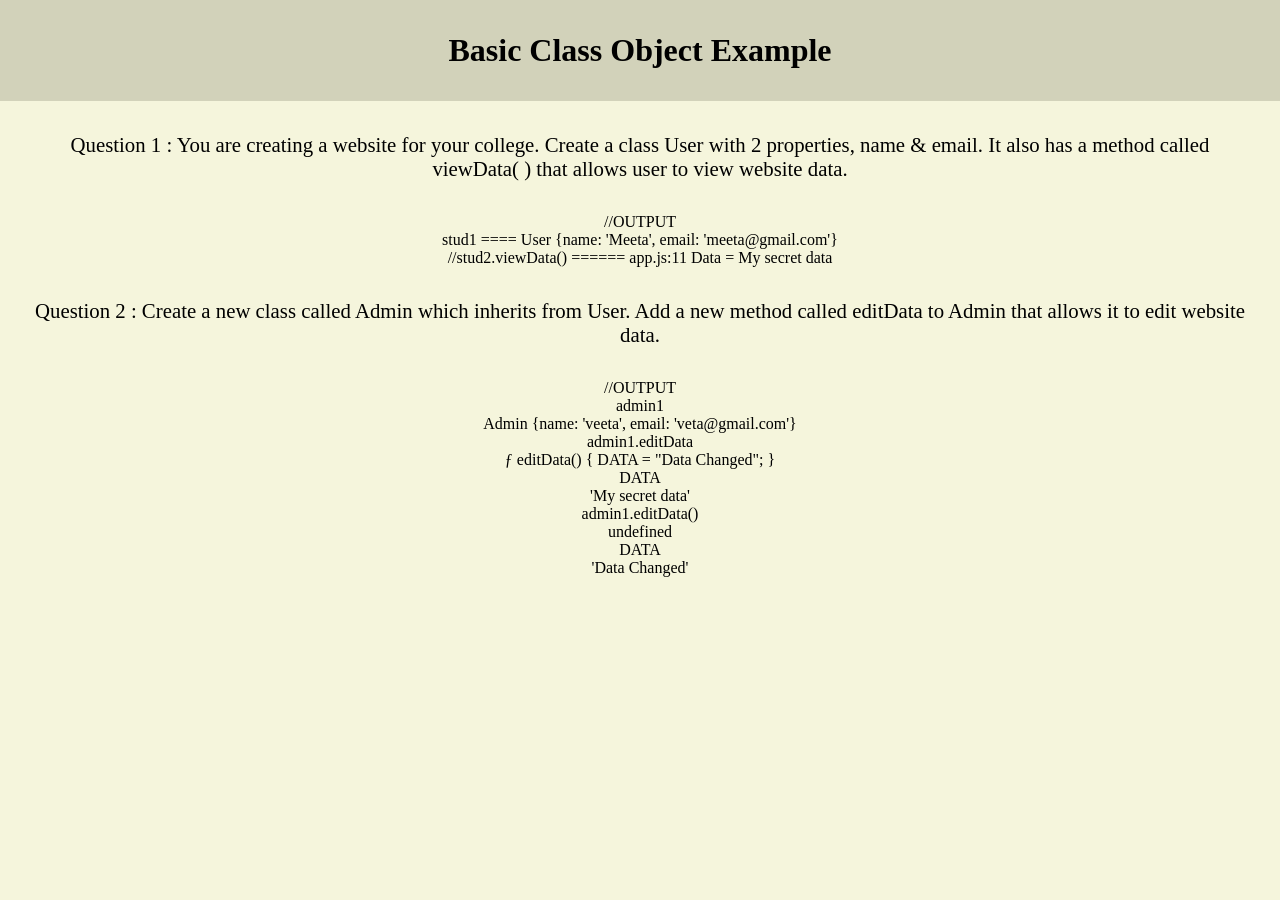
<file: ClassObjectExamples/index.html>
<!doctype html>
<html lang="en">
  <head>
    <meta charset="UTF-8" />
    <meta name="viewport" content="width=device-width, initial-scale=1.0" />
    <link rel="stylesheet" href="style.css" />
    <title>Basic Class Object Example</title>
  </head>
  <body>
    <h1>Basic Class Object Example</h1>

    <p id="question">
      Question 1 : You are creating a website for your college. Create a class
      User with 2 properties, name & email. It also has a method called
      viewData( ) that allows user to view website data.
    </p>
    <p>
      //OUTPUT
      <br />
      stud1 ==== User {name: 'Meeta', email: 'meeta@gmail.com'}
      <br />
      //stud2.viewData() ====== app.js:11 Data = My secret data
    </p>
    <p id="question">
      Question 2 : Create a new class called Admin which inherits from User. Add
      a new method called editData to Admin that allows it to edit website data.
    </p>
    <p>
      //OUTPUT <br />
      admin1 <br />
      Admin {name: 'veeta', email: 'veta@gmail.com'}<br />

      admin1.editData <br />
      ƒ editData() { DATA = "Data Changed"; } <br />
      DATA <br />
      'My secret data' <br />
      admin1.editData() <br />
      undefined <br />
      DATA <br />
      'Data Changed'
    </p>
    <script src="app.js"></script>
  </body>
</html>
</file>
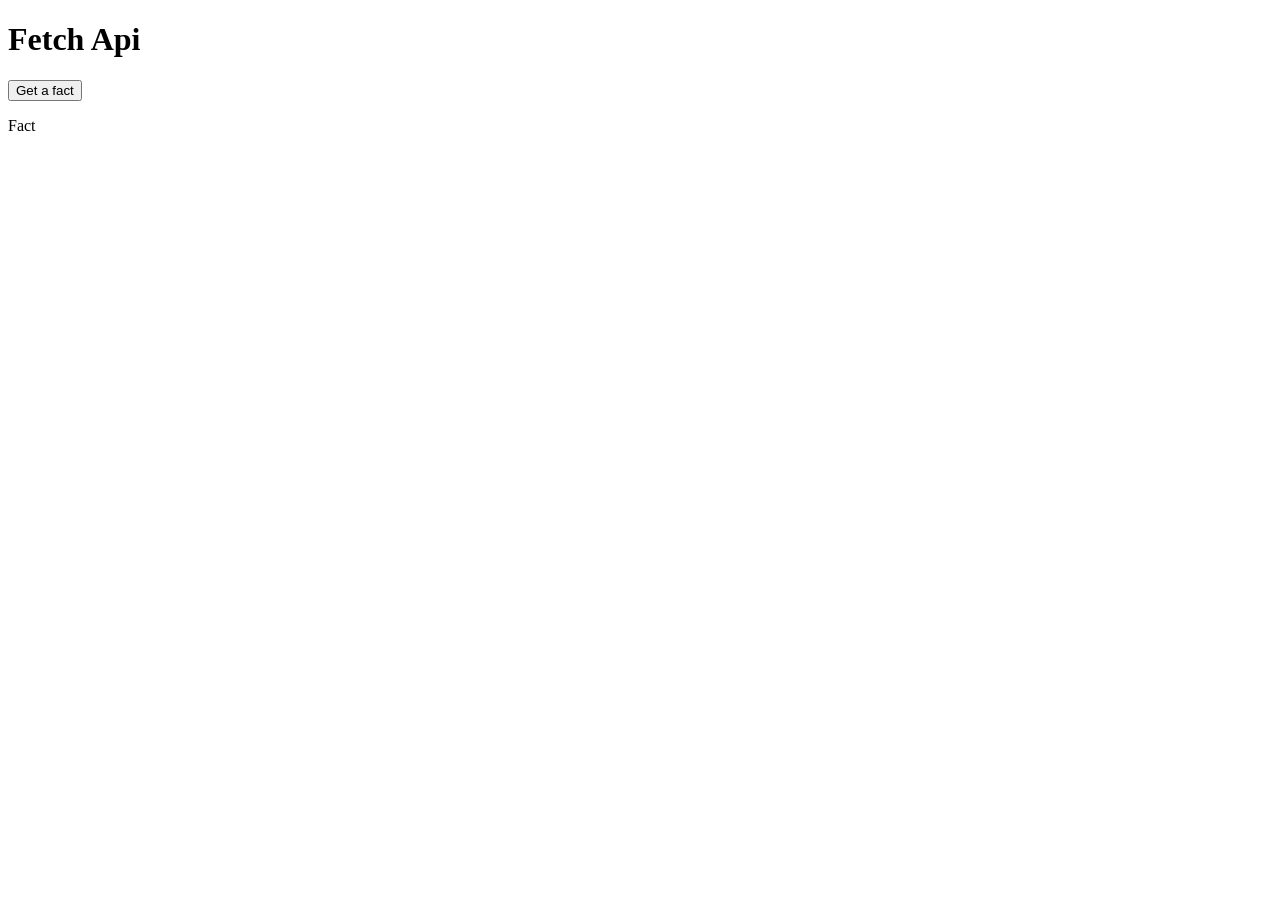
<file: FetchApiUsingJs/index.html>
<!doctype html>
<html lang="en">
  <head>
    <meta charset="UTF-8" />
    <meta name="viewport" content="width=device-width, initial-scale=1.0" />
    <title>FetchApi</title>
  </head>
  <body>
    <h1>Fetch Api</h1>

    <button id="btn">Get a fact</button>
    <p id="fact">Fact</p>
    <script src="app.js"></script>
  </body>
</html>
</file>
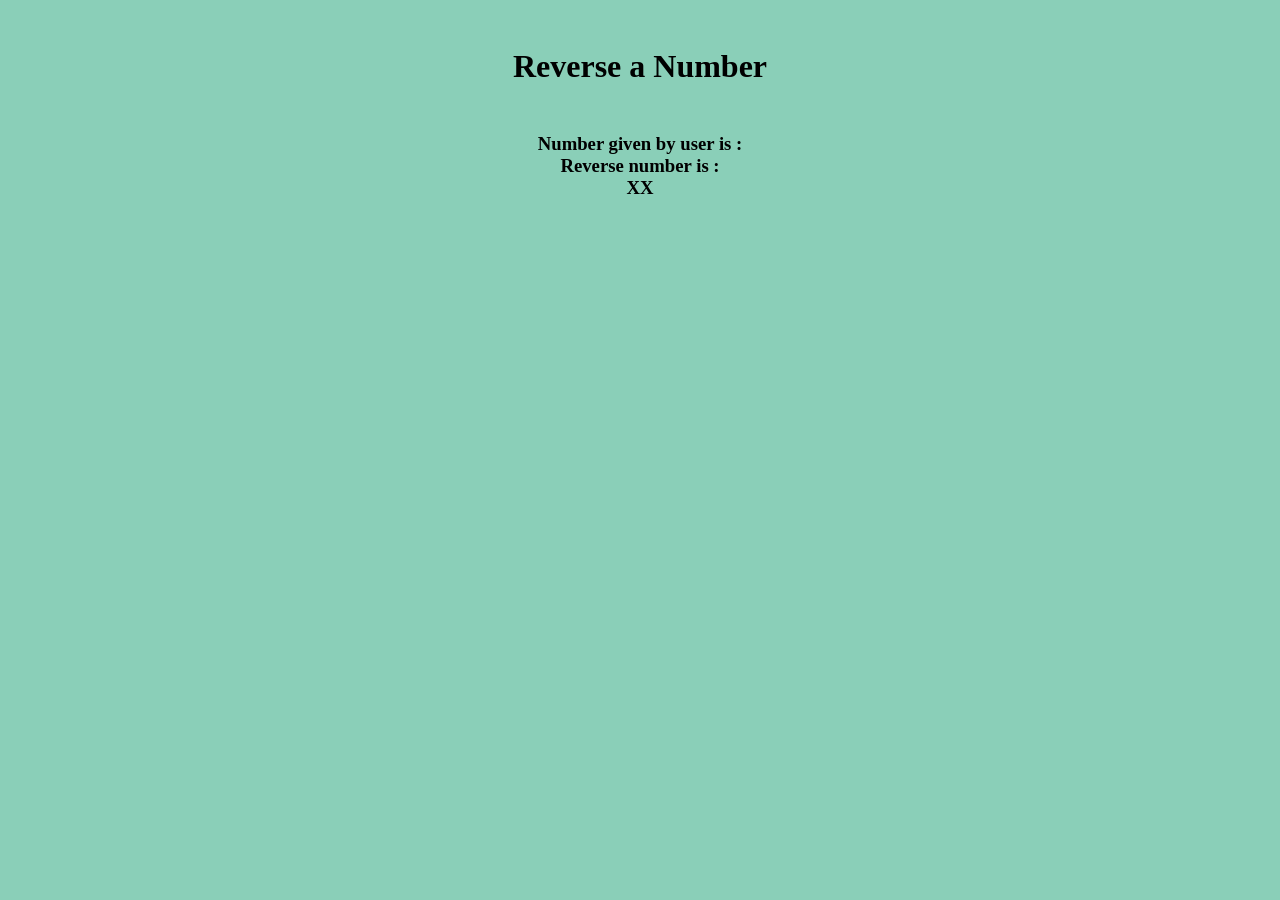
<file: ReverseANumber/index.html>
<!doctype html>
<html lang="en">
  <head>
    <meta charset="UTF-8" />
    <meta name="viewport" content="width=device-width, initial-scale=1.0" />
    <title>Reverse a Number</title>
    <link rel="stylesheet" href="style.css" />
  </head>
  <body>
    <h1>Reverse a Number</h1>

    <h3>
      Number given by user is :
      <p id="numberUser">XX</p>
    </h3>

    <h3>
      Reverse number is :
      <p id="reverseNumber">XX</p>
    </h3>
    <script src="app.js"></script>
  </body>
</html>
</file>
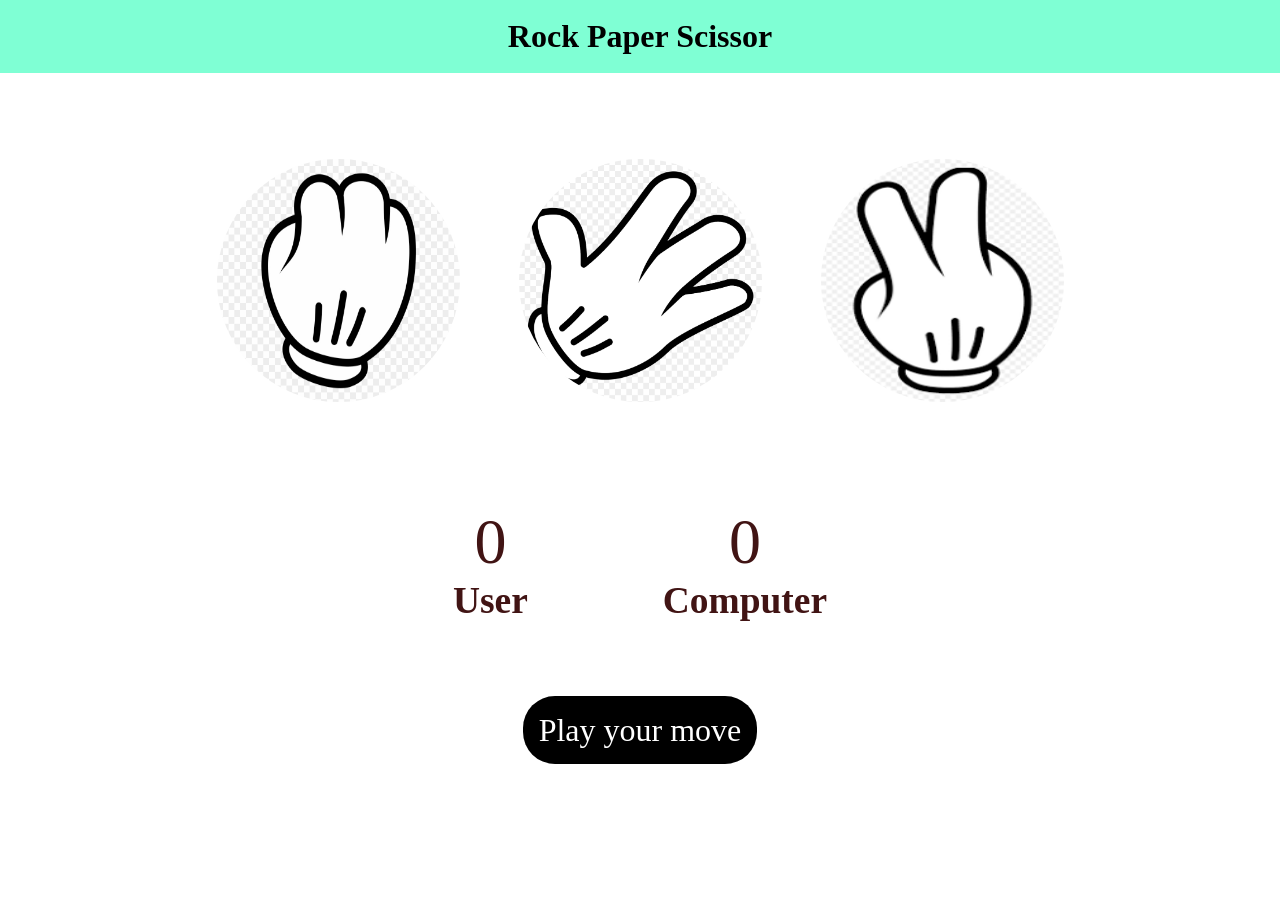
<file: RockPaperScissor/index.html>
<!doctype html>
<html lang="en">
  <head>
    <meta charset="UTF-8" />
    <meta name="viewport" content="width=device-width, initial-scale=1.0" />
    <title>Rock Paper Scissor</title>
    <link rel="stylesheet" href="style.css" />
  </head>
  <body>
    <main>
      <h1>Rock Paper Scissor</h1>
      <div class="choices">
        <div class="choice" id="rock">
          <img src="assets/stone.png" />
        </div>
        <div class="choice" id="paper">
          <img src="assets/paper.png" />
        </div>
        <div class="choice" id="scissor">
          <img src="assets/scissor.png" />
        </div>
      </div>

      <div class="score-board">
        <div class="score">
          <p id="user-score">0</p>
          <h3>User</h3>
        </div>
        <div class="score">
          <p id="computer-score">0</p>
          <h3>Computer</h3>
        </div>
      </div>

      <div class="msg-container">
        <p id="msg">Play your move</p>
      </div>
    </main>

    <script src="app.js"></script>
  </body>
</html>
</file>
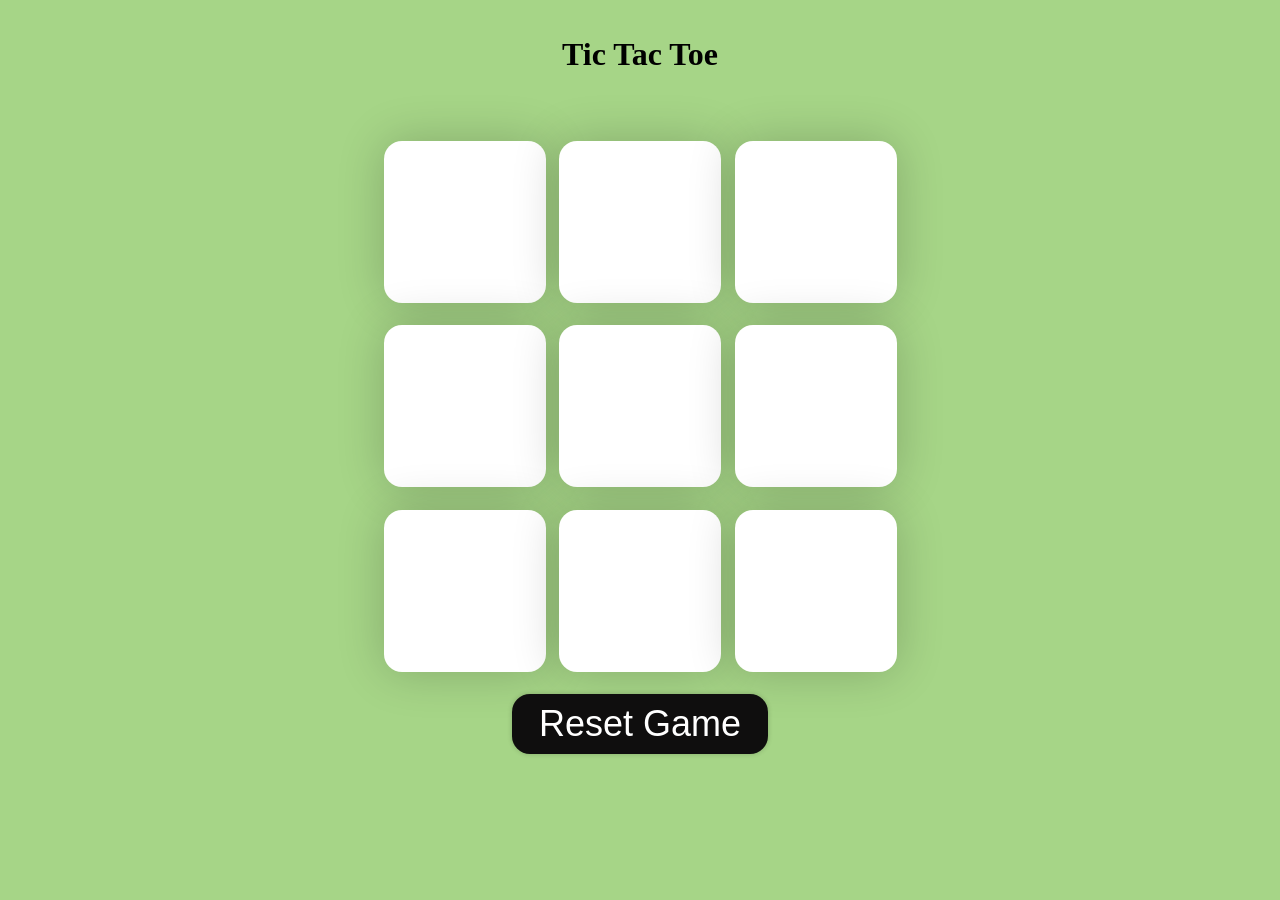
<file: TicTacToe/index.html>
<!doctype html>
<html lang="en">
  <head>
    <meta charset="UTF-8" />
    <meta name="viewport" content="width=device-width, initial-scale=1.0" />
    <title>Your Page Title</title>

    <link rel="stylesheet" href="style.css" />
  </head>
  <body>
    <div class="msg-container hide">
      <h3 id="msg">Winner</h3>
      <button class="game-btn">Play Again</button>
    </div>
    <main>
      <h1>Tic Tac Toe</h1>
      <div class="container">
        <div class="game">
          <button class="box"></button>
          <button class="box"></button>
          <button class="box"></button>
          <button class="box"></button>
          <button class="box"></button>
          <button class="box"></button>
          <button class="box"></button>
          <button class="box"></button>
          <button class="box"></button>
        </div>
      </div>
      <button class="reset-btn">Reset Game</button>
    </main>

    <script src="script.js"></script>
  </body>
</html>
</file>
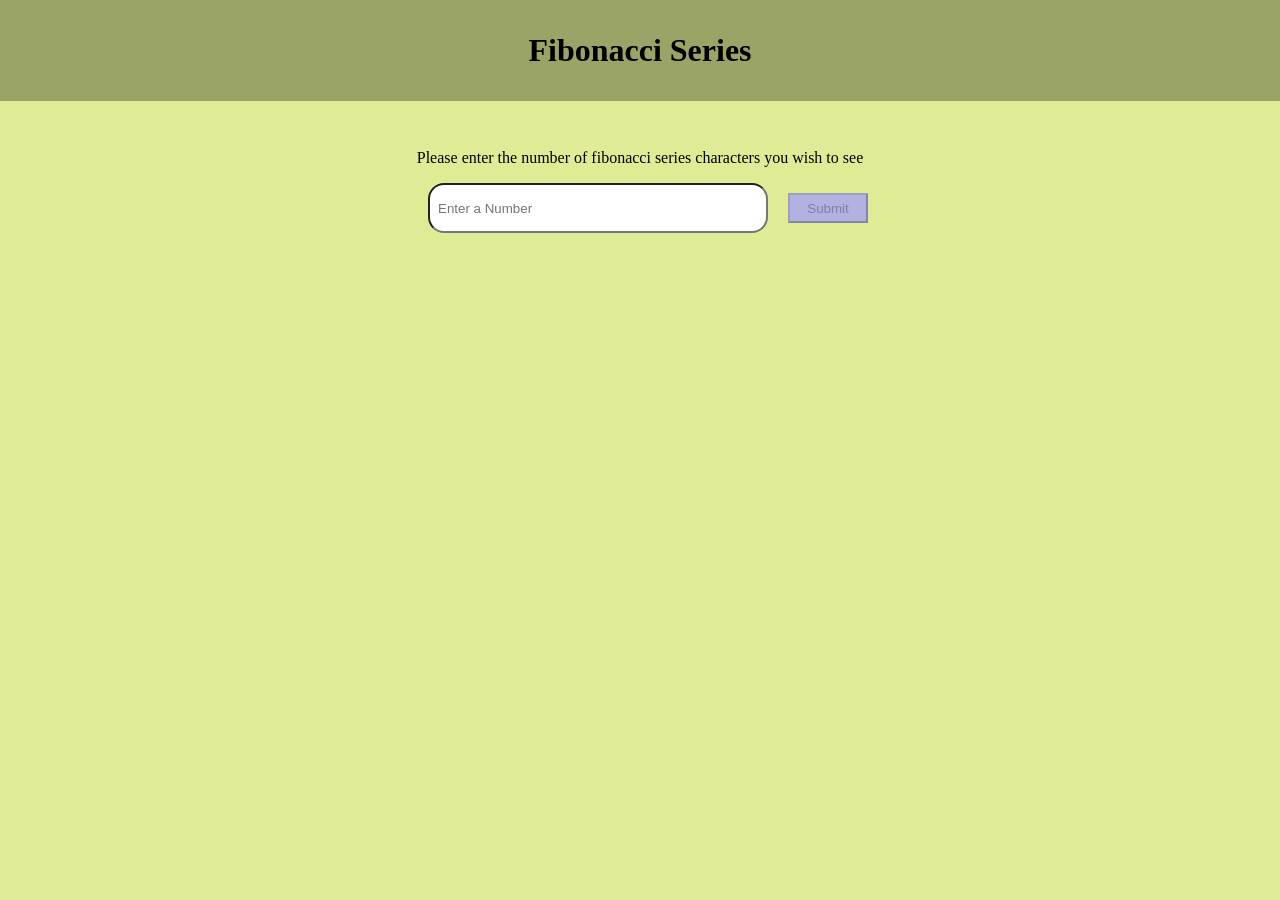
<file: SmallCodingProblem/Fibonicii/index.html>
<!doctype html>
<html lang="en">
  <head>
    <meta charset="UTF-8" />
    <meta name="viewport" content="width=device-width, initial-scale=1.0" />
    <link rel="stylesheet" href="styles.css" />
    <title>Fibonacci Series</title>
  </head>
  <body>
    <h1>Fibonacci Series</h1>
    <p>
      Please enter the number of fibonacci series characters you wish to see
    </p>

    <input type="number" id="fibNumber" placeholder="Enter a Number" />
    <button id="btn" disabled>Submit</button>

    <div id="hide">
      <h3>
        First <span class="numberUser">X</span> character of fibonacci series :
        <span id="series">XX</span>
      </h3>
    </div>

    <script src="app.js"></script>
  </body>
</html>
</file>
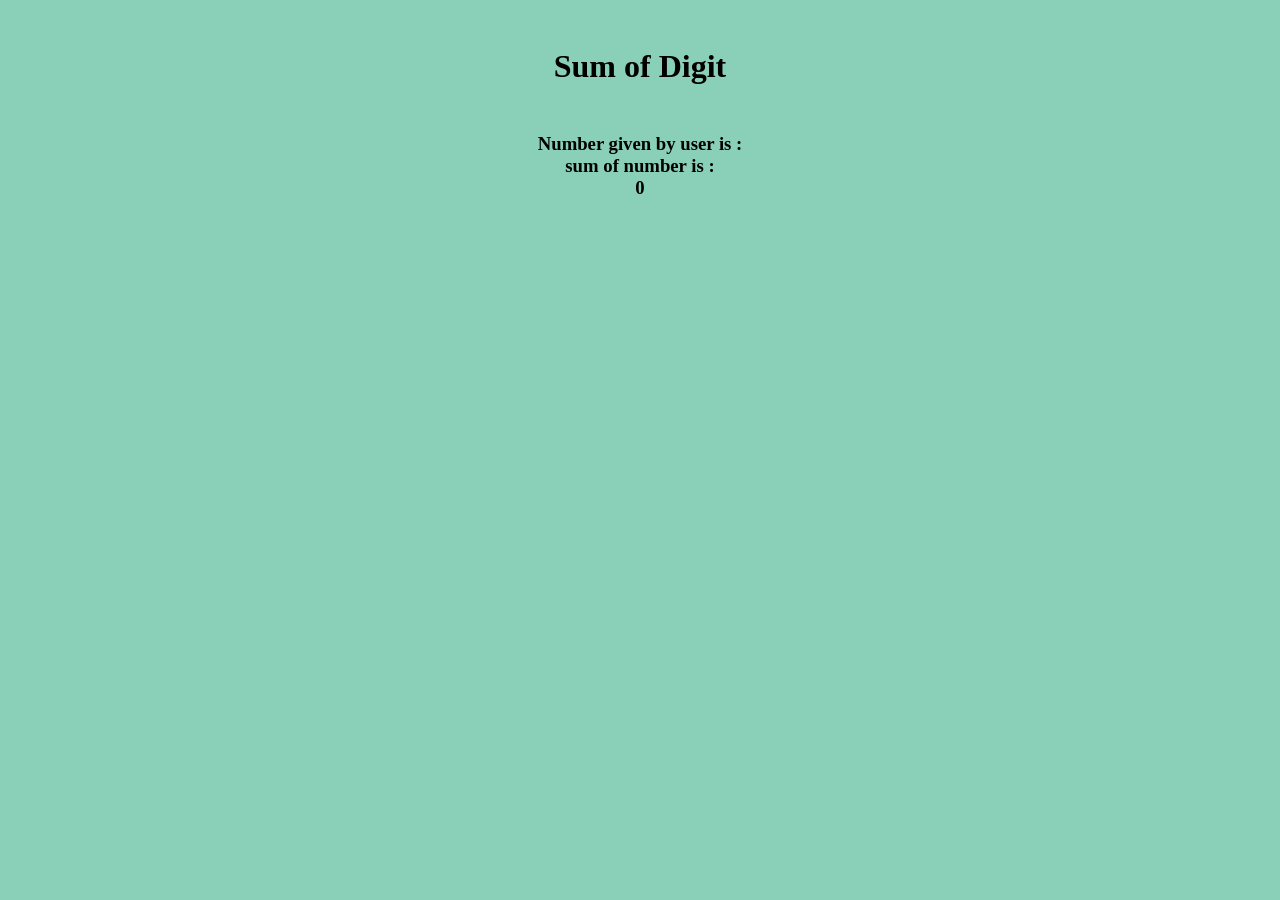
<file: SmallCodingProblem/SumOfDigit/index.html>
<!Doctype html>
<html lang="en">
  <head>
    <meta charset="UTF-8" />
    <meta name="viewport" content="width=device-width, initial-scale=1.0" />
    <link rel="stylesheet" href="styles.css"/>
    <title>Sum of Digit</title>
    
  </head>
  <body>
    <h1>Sum of Digit</h1>

    <h3>
      Number given by user is :
      <p id="numberUser">XX</p>
    </h3>

    <h3>
      sum of number is :
      <p id="sumNumber">XX</p>
    </h3>
    <script src="appSD.js"></script>
  </body>
</html>
</file>
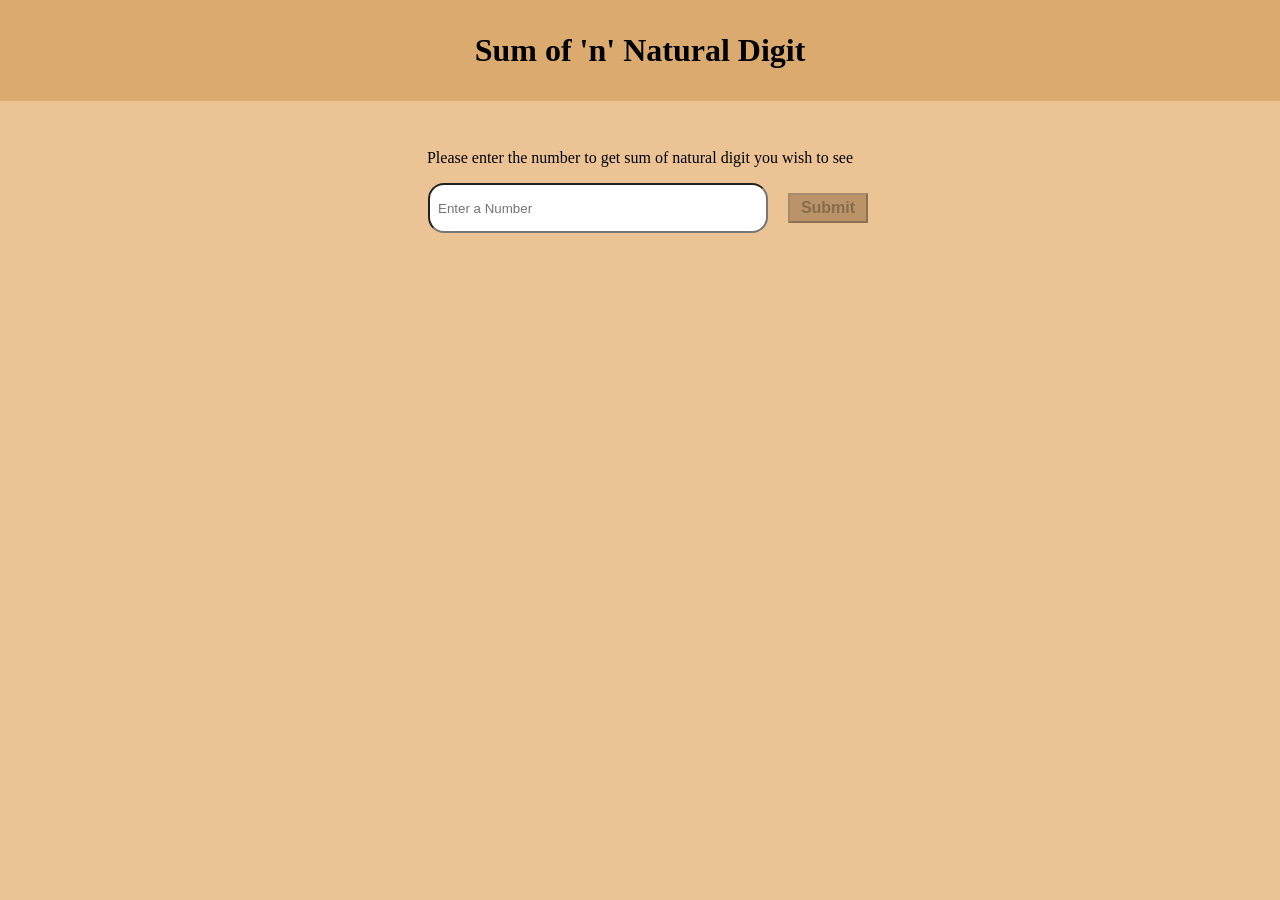
<file: SmallCodingProblem/SumofNNaturalDigit/index.html>
<!doctype html>
<html lang="en">
  <head>
    <meta charset="UTF-8" />
    <meta name="viewport" content="width=device-width, initial-scale=1.0" />
    <link rel="stylesheet" href="styles.css" />
    <title>SumofnNaturalDigit</title>
  </head>
  <body>
    <h1>Sum of 'n' Natural Digit</h1>
    <p>Please enter the number to get sum of natural digit you wish to see</p>

    <input type="number" id="number" placeholder="Enter a Number" />
    <button id="btn" disabled>Submit</button>

    <div id="hide">
      <h3>
        Sum of <span class="numberUser">X</span> natural digit is :
        <span id="series">XX</span>
      </h3>
    </div>

    <script src="app.js"></script>
  </body>
</html>
</file>
<file: ClassObjectExamples/style.css>
* {
  padding: 0;
  margin: 0;
}

body {
  text-align: center;
  background-color: beige;
}

#question {
  font-size: 1.3rem;
  margin: 2rem;
}
h1 {
  background-color: rgb(210, 210, 186);
  padding: 2rem;
}
</file>
<file: ReverseANumber/style.css>
* {
  margin: 0;
  padding: 0;
}
body {
  background-color: rgb(138, 207, 184);
  text-align: center;
}
h1 {
  margin: 3rem;
}
</file>
<file: RockPaperScissor/style.css>
* {
  margin: 0;
  padding: 0;
  text-align: center;
}

h1 {
  background-color: aquamarine;
  text-align: center;
  padding: 2vmin;
}

.choices {
  display: flex;
  justify-content: center;
  margin: 8vmin;
  gap: 2rem;
}

.choice:hover {
  cursor: pointer;
  background-color: black;
}

.choice {
  height: 30vmin;
  width: 30vmin;
  display: flex;
  align-items: center;
  justify-content: center;
  border-radius: 50%;
}

img {
  height: 27vmin;
  width: 27vmin;
  border-radius: 50%;
}

.score-board {
  display: flex;
  justify-content: center;
  margin: 10vmin;
  gap: 15vmin;
  font-size: 2rem;
  color: rgb(65, 20, 20);
}

#computer-score,
#user-score {
  font-size: 4rem;
}

#msg {
  font-size: 2rem;
  background-color: black;
  color: white;
  border-radius: 2rem;
  padding: 1rem;
  display: inline;
}
</file>
<file: TicTacToe/style.css>
* {
  margin: 0;
  padding: 0;
}

body {
  background-color: rgb(166, 213, 135);
  text-align: center;
}

h1 {
  margin-top: 4vmin;
  margin-bottom: 7vmin;
}

.container {
  display: flex;
  align-items: center;
  justify-content: center;
}

.game {
  height: 60vmin;
  width: 60vmin;
  display: flex;
  flex-wrap: wrap;
  align-items: center;
  justify-content: center;
  gap: 1.5vmin;
}

.box {
  height: 18vmin;
  width: 18vmin;
  background-color: rgb(255, 255, 255);
  color: black;
  font-size: 7vmin;
  display: flex;
  justify-content: center;
  align-items: center;
  border-radius: 2vmin;
  border: none;
  box-shadow: 0 0 3rem rgba(0, 0, 0, 0.2);
}

.game-btn {
  margin-top: 2vmin;
  padding: 1vmin 3vmin;
  font-size: 4vmin;
  color: white;
  background-color: rgb(15, 14, 14);
  border: none;
  border-radius: 2vmin;
  box-shadow: 0 0 5px rgba(0, 0, 0, 0.2);
}

.reset-btn {
  margin-top: 2vmin;
  padding: 1vmin 3vmin;
  font-size: 4vmin;
  color: white;
  background-color: rgb(15, 14, 14);
  border: none;
  border-radius: 2vmin;
  box-shadow: 0 0 5px rgba(0, 0, 0, 0.2);
}

.msg-container {
  height: 20vmin;
  width: 20vmin;
}

.hide {
  display: none;
}
</file>
<file: SmallCodingProblem/Fibonicii/styles.css>
* {
  margin: 0;
  padding: 0;
}
body {
  background-color: rgb(223, 236, 149);
  text-align: center;
}

h1 {
  margin-bottom: 3rem;
  background-color: rgb(154, 164, 102);
  padding: 2rem;
}

#fibNumber {
  height: 30px;
  width: 20rem;
  margin: 1rem;
  padding: 0.5rem;
  border-radius: 1rem;
  border: 10%;
}

#btn {
  background-color: rgb(177, 177, 226);
  height: 30px;
  width: 5rem;
}
#hide {
  display: none;
}
</file>
<file: SmallCodingProblem/SumOfDigit/styles.css>
* {
  margin: 0;
  padding: 0;
}
body {
  background-color: rgb(138, 207, 184);
  text-align: center;
}
h1 {
  margin: 3rem;
}
</file>
<file: SmallCodingProblem/SumofNNaturalDigit/styles.css>
* {
  margin: 0;
  padding: 0;
}
body {
  background-color: rgb(236, 195, 149);
  text-align: center;
}

h1 {
  margin-bottom: 3rem;
  background-color: rgb(219, 170, 110);
  padding: 2rem;
}

#number {
  height: 30px;
  width: 20rem;
  margin: 1rem;
  padding: 0.5rem;
  border-radius: 1rem;
  border: 10%;
}

#btn {
  background-color: rgb(187, 147, 105);
  font-size: 1rem;
  font-weight: 700;
  height: 30px;
  width: 5rem;
}
#hide {
  display: none;
}
</file>
